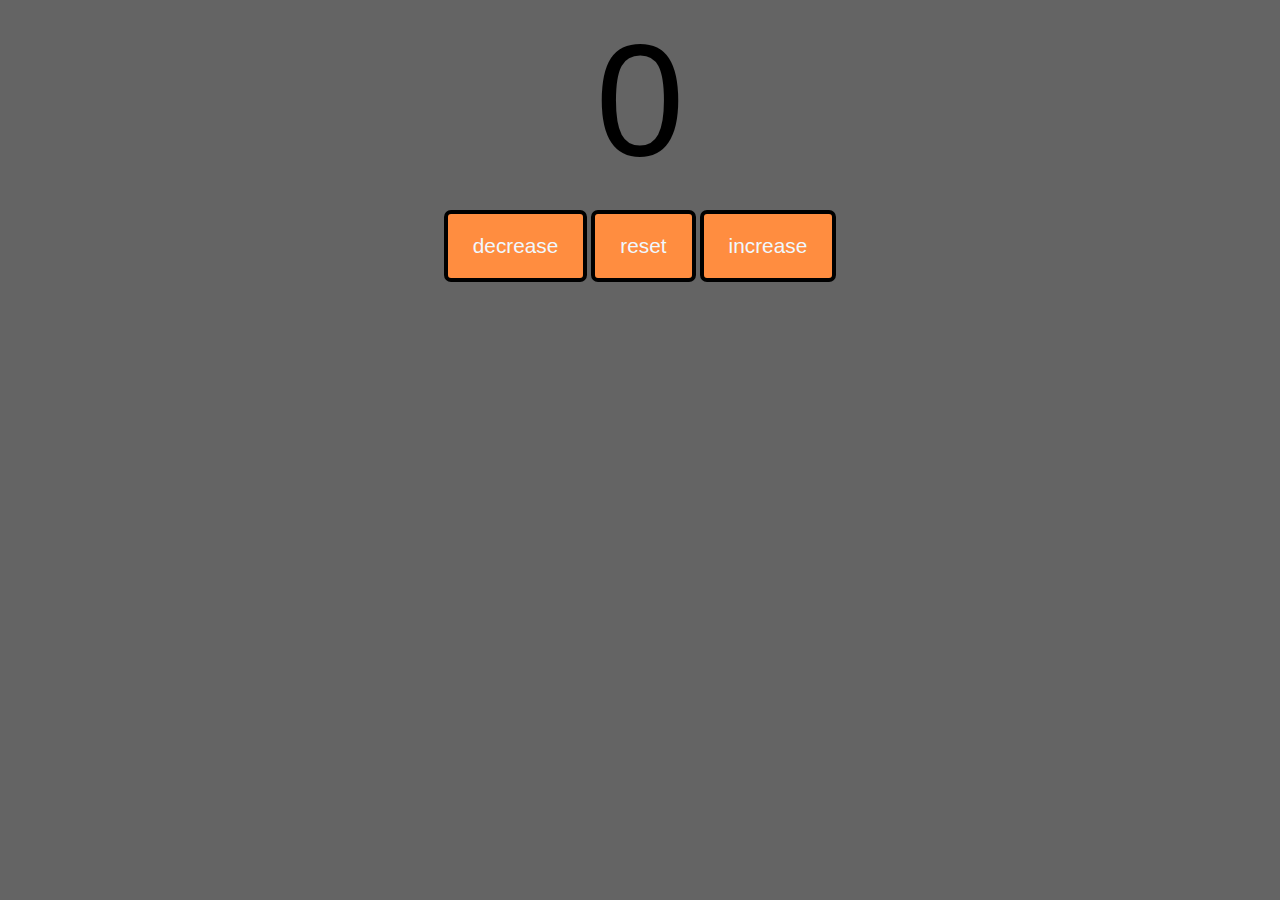
<file: counterprogram/index.html>
<!DOCTYPE html>
<html lang="en">
<head>
    <meta charset="UTF-8">
    <meta name="viewport" content="width=device-width, initial-scale=1.0">
    <title>Document</title>
    <link rel="stylesheet" href="/counterprogram/style.css">
</head>
<body>
    <label id="countlabel1">0</label><br>
    <div id="btnbox">
        <button class="btn" id="decreasebtn">decrease</button>
        <button class="btn" id="resetbtn">reset</button>
        <button class="btn" id="increasebtn">increase</button>
    </div>
    <script src="/counterprogram/counter.js"></script>
</body>
</html>
</file>
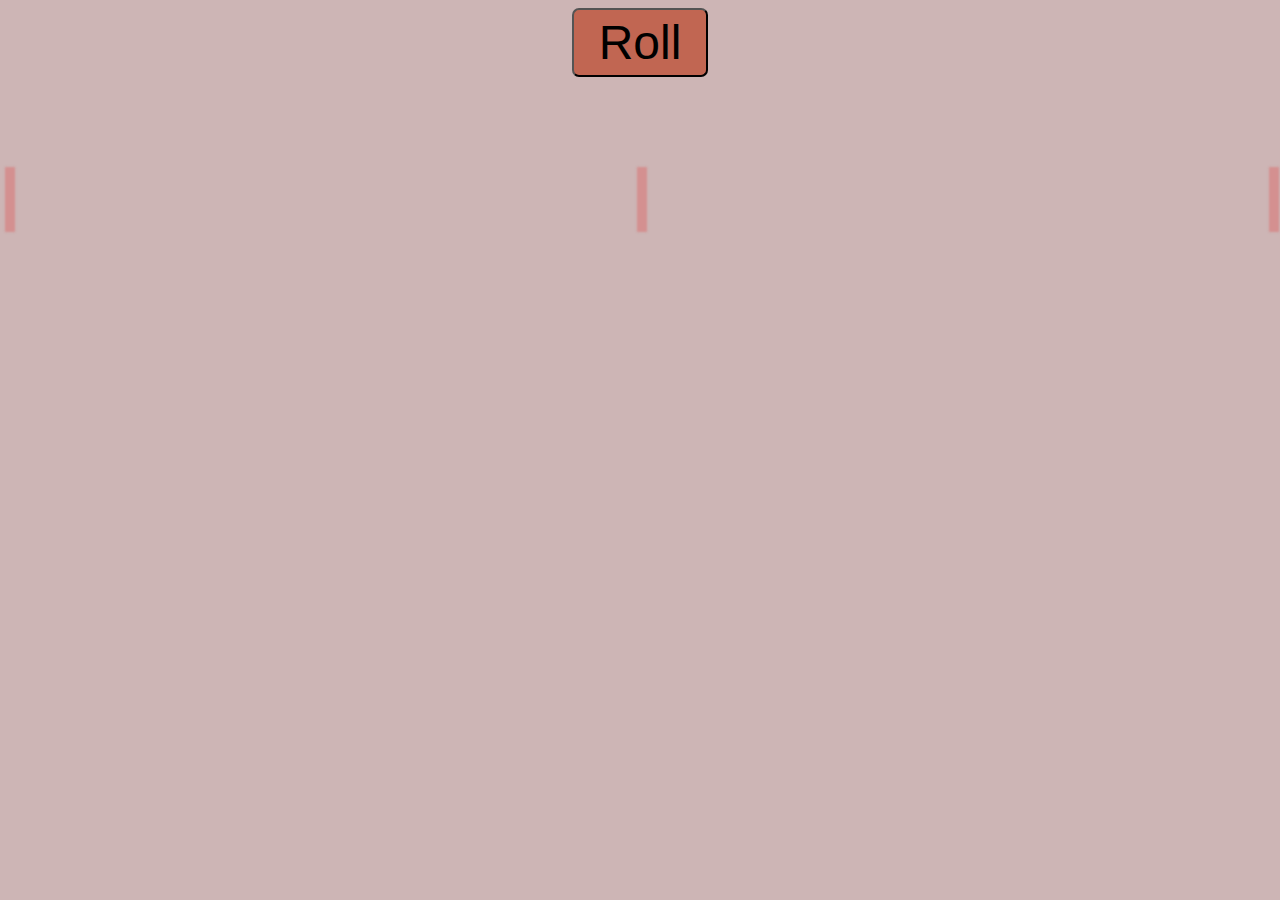
<file: random_num/index.html>
<!DOCTYPE html>
<html lang="en">
<head>
    <meta charset="UTF-8">
    <meta name="viewport" content="width=device-width, initial-scale=1.0">
    <title>Dice</title>
    <link rel="stylesheet" href="/random_num/style.css">
</head>
<body>
    <button id="btn">Roll</button><br><br>
    <div class="cont">
        <div class="div1"><label  id="label1" class="label"></label><br></div>             <div class="div1"><label  id="label2" class="label"></label><br></div>
        <div class="div1"><label  id="label3" class="label"></label><br></div>
    </div>
    <script src="/random_num/rand.js"></script>
</body>
</html>
</file>
<file: counterprogram/style.css>
*{
    background-color: rgb(100, 100, 100);
}
#countlabel1{
    display: block;
    text-align: center;
    font-family: sans-serif;   
    font-size: 10em; 
}
#btnbox{
    text-align: center;
}
.btn{
    padding: 20px 25px;
    color: aliceblue;
    background-color: rgb(255, 141, 64);
    border: 4px solid black;
    border-radius: 7px;
    font-size: 1.3em;
    transition: background-color 0.25s;
    cursor: pointer;
}
.btn:hover{
    background-color: rgb(220, 110, 36);
}
</file>
<file: random_num/style.css>
body{
    font-family: Verdana,sans-serif;
    text-align: center;
    background-color: rgb(205, 181, 181);
}
#btn{
    font-size: 3em;
    padding: 5px 25px;
    border-radius: 7px;
    background-color: rgb(193, 102, 82);
}
.label{
    font-size: 3em;
}
.cont{
    padding-top: 75px;
    display: flex;
    justify-content: space-between;
}
.div1{
    display: block;
    color: rgb(216, 71, 71);
    box-shadow: 2px 2px 2px 5px #db6b6b80;
    
}
</file>
